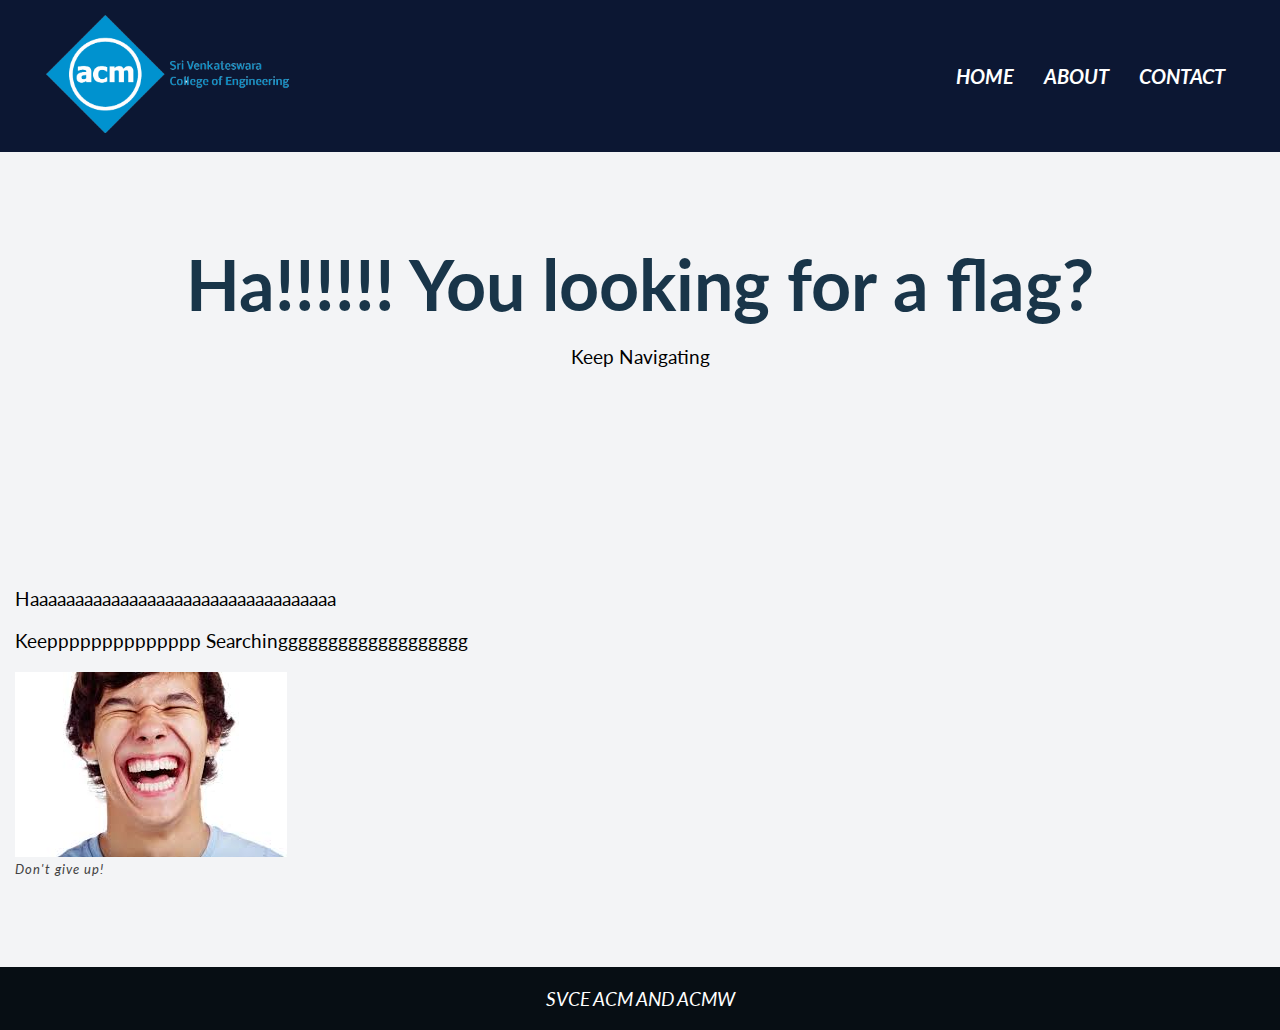
<file: index.html>
<!DOCTYPE html>
<html lang="en">

<head>
    <meta charset="UTF-8">
    <meta http-equiv="X-UA-Compatible" content="IE=edge">
    <meta name="viewport" content="width=device-width, initial-scale=1.0">
    <link rel="stylesheet" href="style.css">
    <link rel="shortcut icon" href="img/favicon.png" type="image/x-icon">
    <link href="https://fonts.googleapis.com/css2?family=Lato:ital,wght@0,400;0,700;1,400&display=swap"
        rel="stylesheet">
    <title>Home</title>
</head>

<body>
    <header>
        <nav>
            <div class="logo-container">
                <a href="index.html"><img src="image2.png" alt="logo"></a>
            </div>
            <div class="navigation-container">
                <ul>
                    <li><a href="index.html">Home</a></li>
                    <li><a href="about.html">About</a></li>
                    <li><a href="contact.html">Contact</a></li>
                </ul>
            </div>
        </nav>
    </header>
    <section class="banner">
        <h1>Ha!!!!!! You looking for a flag?</h1>
        <p>Keep Navigating</p>

    </section>
    <section class="sec-intro">
        <div class="col">
            <p>Haaaaaaaaaaaaaaaaaaaaaaaaaaaaaaaaaa</p>
            <p>Keepppppppppppppp Searchinggggggggggggggggggg</p>
            <img src="image1.jpeg" alt="person">
            <figcaption>Don't give up!</figcaption>
        </div>
    </section>

    <footer>
        <div class="bottombar"> SVCE ACM AND ACMW</div>
    </footer>

</body>

</html>
</file>
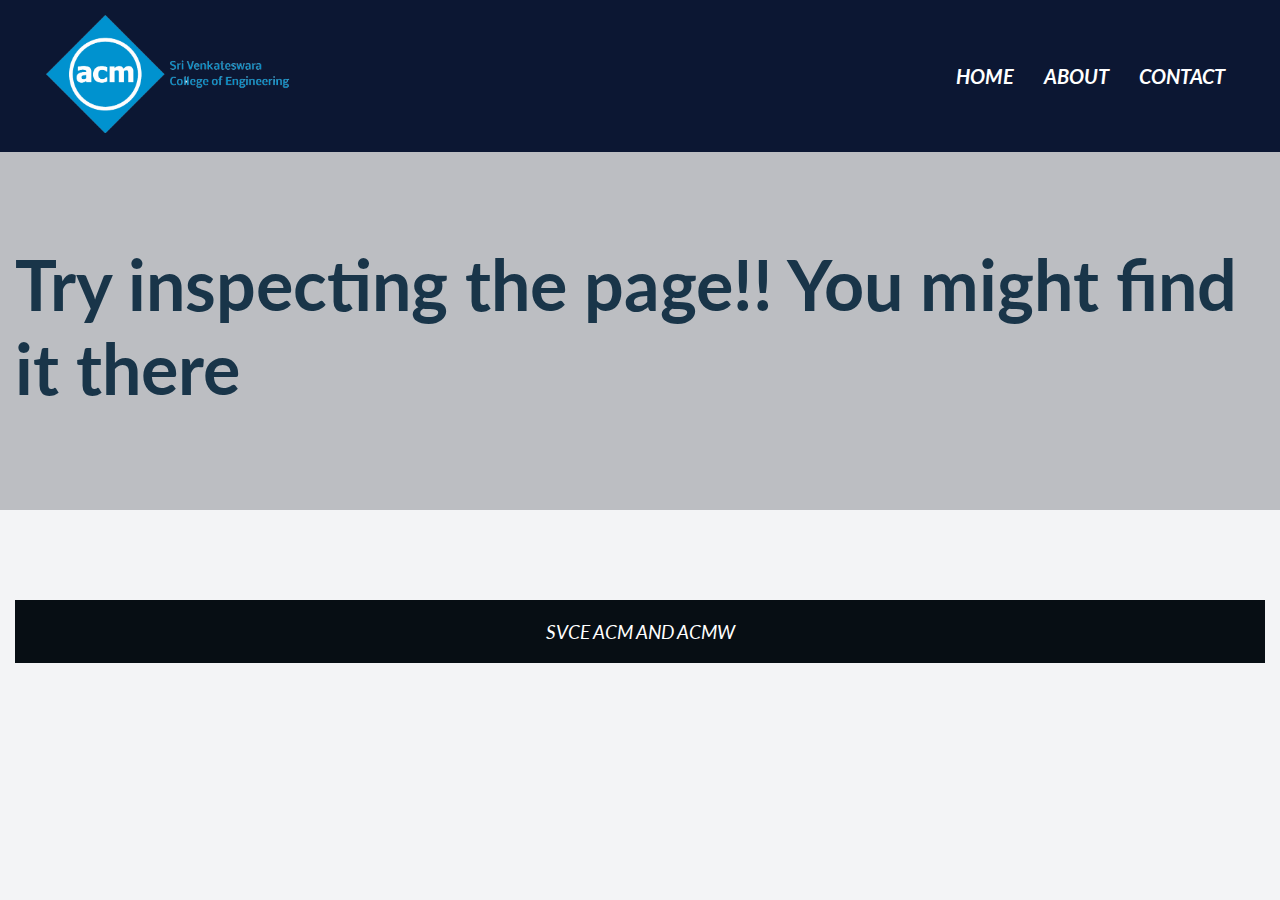
<file: about.html>
<!DOCTYPE html>
<html lang="en">

<head>
    <meta charset="utf-8" />
    <meta content="IE=edge" http-equiv="X-UA-Compatible" />
    <meta content="width=device-width, initial-scale=1.0" name="viewport" />
    <link href="style.css" rel="stylesheet" />
    <link href="img/favicon.png" rel="shortcut icon" type="image/x-icon" />

    <link href="https://fonts.googleapis.com/css2?family=Lato:ital,wght@0,400;0,700;1,400&amp;display=swap"
        rel="stylesheet" />
    <title>
        About me
    </title>
</head>

<body>
    <header>
        <nav>
            <div class="logo-container">
                <a href="index.html">
                    <img alt="logo" src="image2.png" />
                </a>
            </div>
            <div class="navigation-container">
                <ul>
                    <li>
                        <a href="index.html">
                            Home
                        </a>
                    </li>
                    <li>
                        <a href="about.html">
                            About
                        </a>
                    </li>
                    <li>
                        <a href="contact.html">
                            Contact
                        </a>
                    </li>
                </ul>
            </div>
        </nav>
    </header>
    <section class="about" notify_true="YHYGVIUVUXIWYYMIXnkYWoU7g2YlA3Q1B2Pcf3QpgZavhY9nP2PzCJYnAcD3BmnaBcf5iT=="
    ">
        <h1>
            Try inspecting the page!! You might find it there
        </h1>

    </section>

    <section class="why">
        <footer>
            <div class="bottombar">
                SVCE ACM AND ACMW
            </div>
        </footer>
    </section>
</body>

</html>
</file>
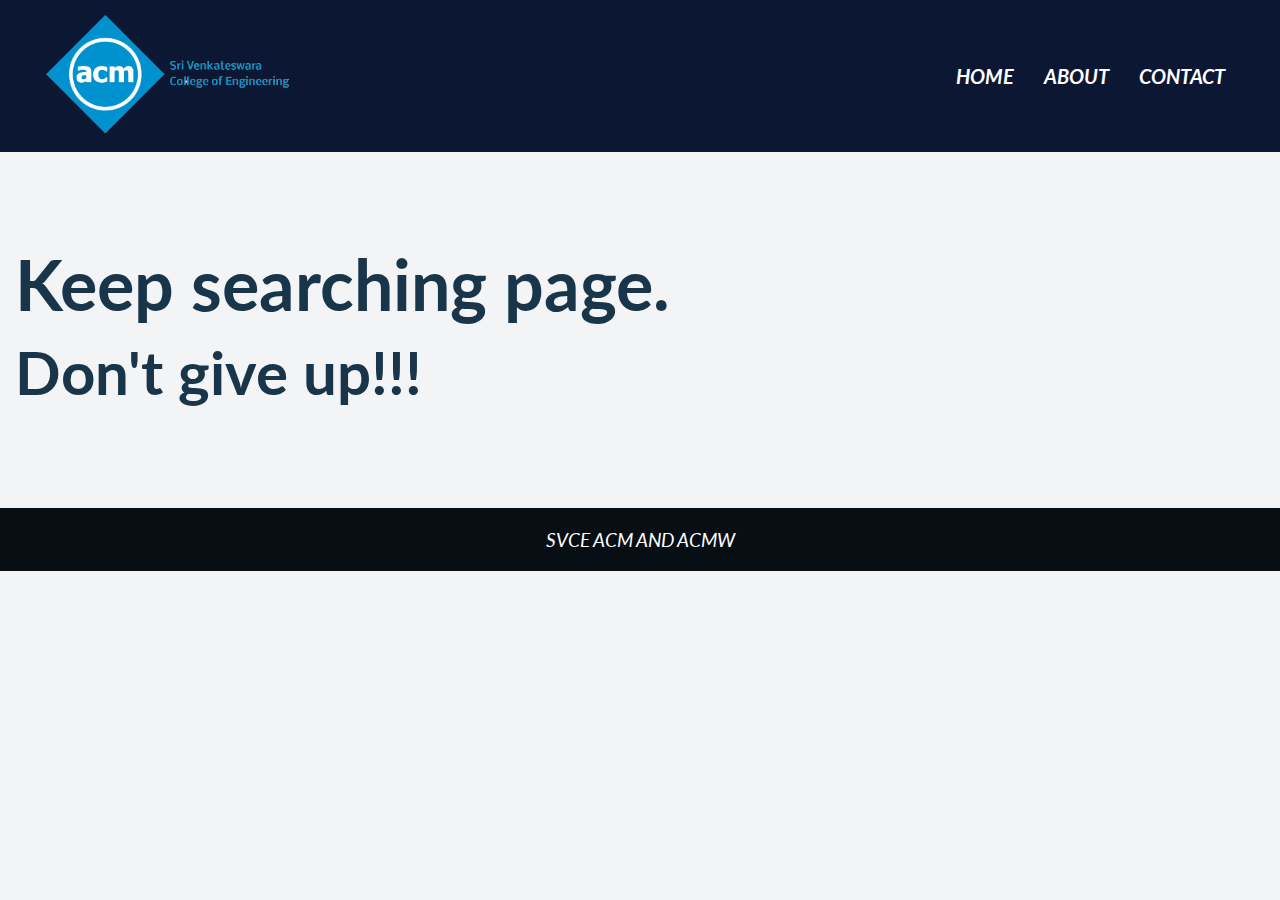
<file: contact.html>
<!DOCTYPE html>
<html lang="en">

<head>
    <meta charset="UTF-8">
    <meta http-equiv="X-UA-Compatible" content="IE=edge">
    <meta name="viewport" content="width=device-width, initial-scale=1.0">
    <link rel="stylesheet" href="style.css">
    <link rel="shortcut icon" href="img/favicon.png" type="image/x-icon">

    <link href="https://fonts.googleapis.com/css2?family=Lato:ital,wght@0,400;0,700;1,400&display=swap"
        rel="stylesheet">
    <title>Contact me</title>
</head>

<body>
    <header>
        <nav>
            <div class="logo-container">
                <a href="index.html"><img src="image2.png" alt="logo"></a>
            </div>
            <div class="navigation-container">
                <ul>
                    <li><a href="index.html">Home</a></li>
                    <li><a href="about.html">About</a></li>
                    <li><a href="contact.html">Contact</a></li>
                </ul>
            </div>
        </nav>
    </header>
    <section class="contact">
        <div class="contact-wrapper">
            <h1>Keep searching page.</h1>
            <h2> Don't give up!!! </h2>

        </div>
    </section>
    <footer>
        <div class="bottombar">
            SVCE ACM AND ACMW
        </div>
    </footer>

</body>

</html>
</file>
<file: style.css>
* {
    box-sizing: border-box;
  }
  html, body {
    margin: 0;
    padding: 0;
    background-color: #F3F4F6;
    font-family: 'Lato', sans-serif;
    font-size: 1.1rem;
    font-weight: 400;
    
  }
  img {
    max-width: 100%;
    height: auto;
  }
  ul{
    padding: 0;
    margin: 0;
  }
  figcaption {
    font-size:.75rem;
    font-style: italic;
    color: #424242;
    letter-spacing: 1px;
  }
  blockquote {
    padding: 0;
    margin: 0;
  }
  section {
    padding: 90px 15px;
  }
  h1, h2, h3, h4, h5, h6 {
    margin: 0 0 10px;
    color: #193549;
  }
  h1 {
    font-size: 35px;
  }
  h2 {
    font-size: 30px;
  }
  
  @media(min-width: 768px) {
    h1 {
      font-size: 70px;
    }
    h2 {
      font-size: 60px;
    }
  }
   header {
    background-color: #0C1733;
  }
  nav {
    max-width: 1200px;
    margin: 0 auto;
    display: flex;
    align-items: center;
  }
  nav .logo-container {
    max-width: 130px;
  }
  @media (min-width: 768px) {
    nav .logo-container {
      max-width: 250px;
    }
  }
  nav .logo-container a img {
    margin: 15px 5px;
  }
  nav .navigation-container {
    width: 100%;
  }
  nav .navigation-container ul {
    display: flex;
    justify-content: flex-end;
    align-items: center;
  }
  nav .navigation-container ul li {
    list-style: none;
    padding: 0;
    margin: 0;
  }
  nav .navigation-container ul li a {
    text-decoration: none;
    text-transform: uppercase;
    font-weight: 700;
    font-size: 1rem;
    font-style: italic;
    color: #FFFFFF;
    padding: 10px 5px;
    transition: all 0.9s ease-out;
  }
  @media (min-width: 768px) {
    nav .navigation-container ul li a {
      font-size: 1.125rem;
      padding: 30px 15px;
    }
  }
  
  nav .navigation-container ul li a:hover {
    background-color: #37415c;
    color: #E0413D;
  }
  
 
  
  footer .bottombar {
    padding: 20px 15px;
    background-color: #070e14;
    text-align: center;
    font-style: italic;
    color: #FFFFFF;
  }
  
  .banner {
    padding: 90px 15px;
    text-align: center;
  }
  .banner h1 {
    animation: changeColors 5s infinite;
  }
  @keyframes changeColors {
    0%   {color: #FFFFFF;}
    25%  {color: #d1cdcd;}
    50%  {color: #aba7a7;}
    75%  {color: #5e5c5c;}
    100% {color: #000000;}
  }
  
  
  
 
  .about {
    background-color: #bcbec2;
  }
</file>
